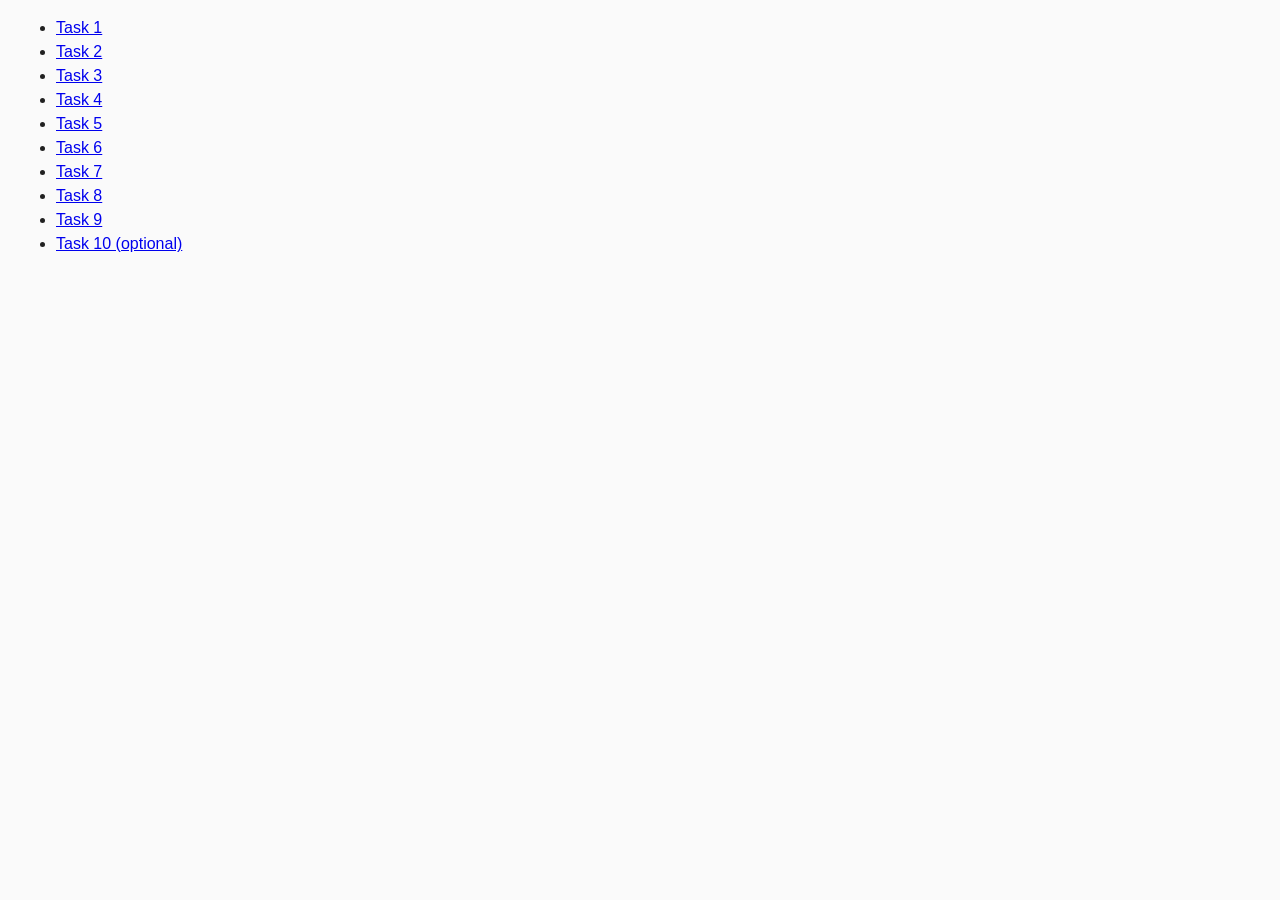
<file: index.html>
<!DOCTYPE html>
<html lang="ru">
  <head>
    <meta charset="UTF-8" />
    <meta http-equiv="X-UA-Compatible" content="IE=edge" />
    <meta name="viewport" content="width=device-width, initial-scale=1.0" />
    <title>Homework 6</title>
    <link rel="stylesheet" href="css/common.css" />
  </head>
  <body>
    <ul>
      <li><a href="task-01.html">Task 1</a></li> 
      <li><a href="task-02.html">Task 2</a></li> 
       <li><a href="task-03.html">Task 3</a></li>
       <li><a href="task-04.html">Task 4</a></li>
      <li><a href="task-05.html">Task 5</a></li>
      <li><a href="task-06.html">Task 6</a></li>
      <li><a href="task-07.html">Task 7</a></li>
      <li><a href="task-08.html">Task 8</a></li>
      <li><a href="task-09.html">Task 9</a></li>
      <li><a href="task-10.html">Task 10 (optional)</a></li>  
    </ul>  
  </body>
</html>
</file>
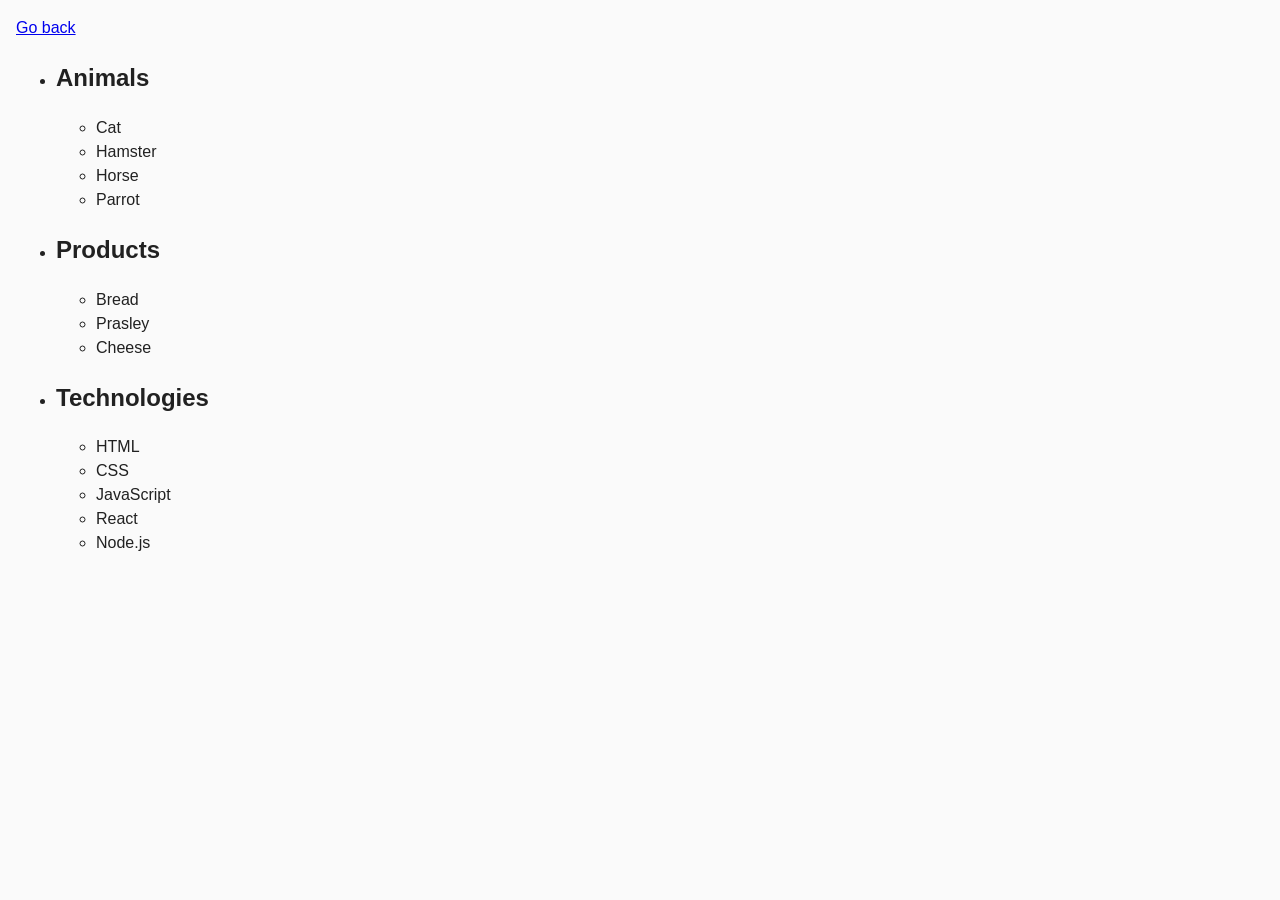
<file: task-01.html>
<!DOCTYPE html>
<html lang="ru">
  <head>
    <meta charset="UTF-8" />
    <meta http-equiv="X-UA-Compatible" content="IE=edge" />
    <meta name="viewport" content="width=device-width, initial-scale=1.0" />
    <title>Task 1</title>
    <link rel="stylesheet" href="css/common.css" />
  </head>
  <body>
    <p><a href="index.html">Go back</a></p>

    <ul id="categories">
      <li class="item">
        <h2>Animals</h2>

        <ul>
          <li>Cat</li>
          <li>Hamster</li>
          <li>Horse</li>
          <li>Parrot</li>
        </ul>
      </li>
      <li class="item">
        <h2>Products</h2>

        <ul>
          <li>Bread</li>
          <li>Prasley</li>
          <li>Cheese</li>
        </ul>
      </li>
      <li class="item">
        <h2>Technologies</h2>

        <ul>
          <li>HTML</li>
          <li>CSS</li>
          <li>JavaScript</li>
          <li>React</li>
          <li>Node.js</li>
        </ul>
      </li>
    </ul>

    <script src="js/task-01.js" type="module"></script>
  </body>
</html>
</file>
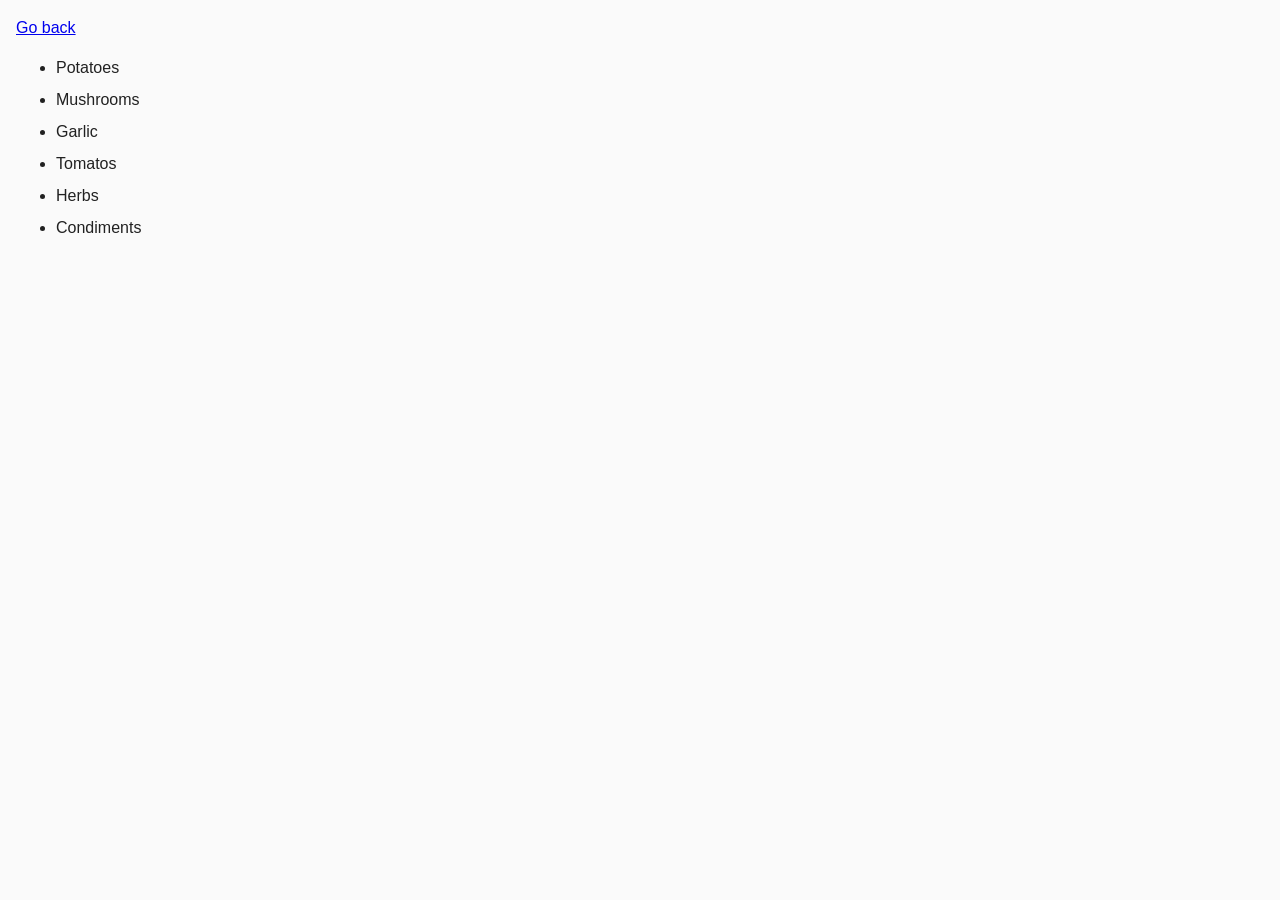
<file: task-02.html>
<!DOCTYPE html>
<html lang="ru">
  <head>
    <meta charset="UTF-8" />
    <meta http-equiv="X-UA-Compatible" content="IE=edge" />
    <meta name="viewport" content="width=device-width, initial-scale=1.0" />
    <title>Task 2</title>
    <link rel="stylesheet" href="css/common.css" />
    <style>
      .item {
        font-weight: 500;
      }

      .item:not(:last-child) {
        margin-bottom: 8px;
      }
    </style>
  </head>
  <body>
    <p><a href="index.html">Go back</a></p>

    <ul id="ingredients"></ul>

    <script src="js/task-02.js" type="module"></script>
  </body>
</html>
</file>
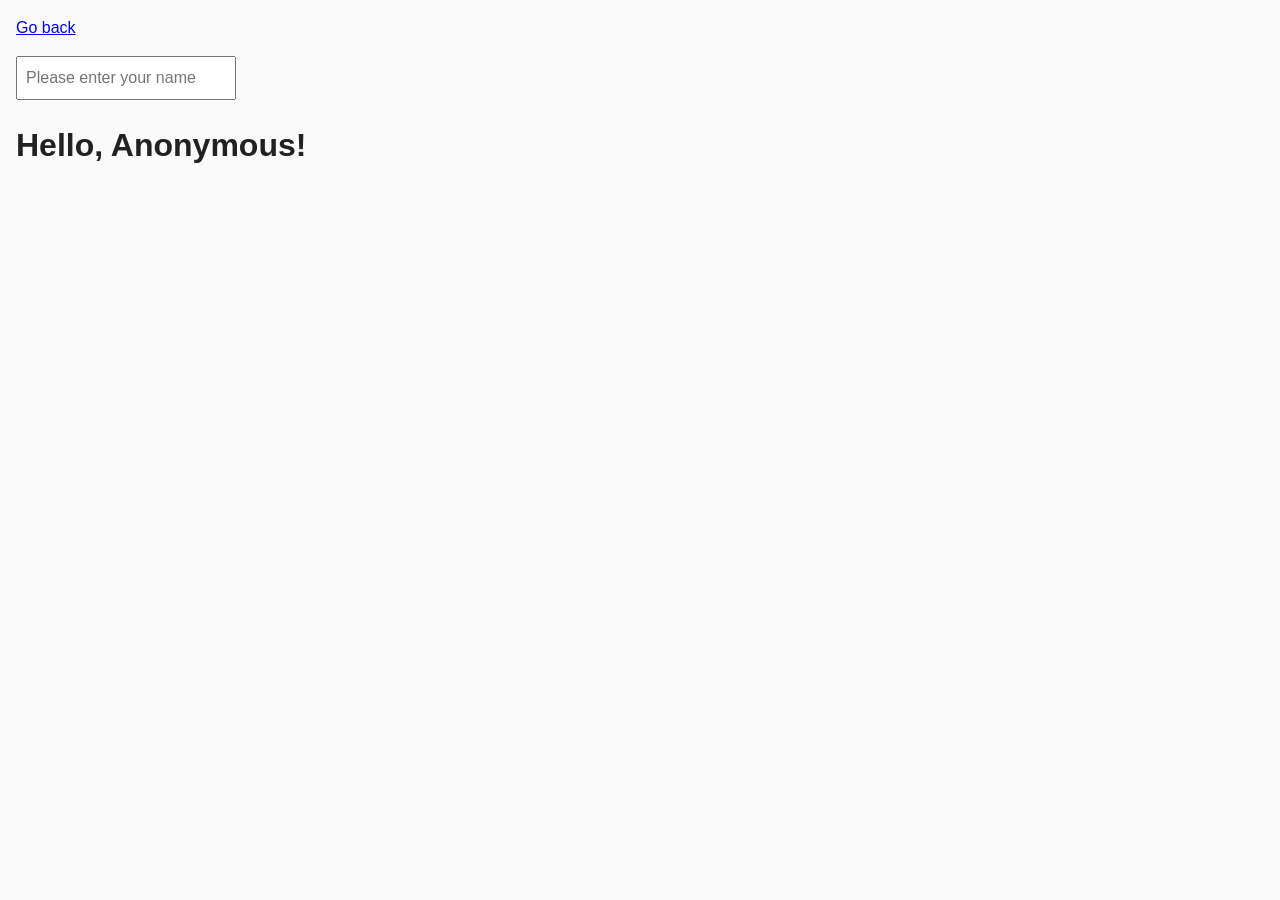
<file: task-05.html>
<!DOCTYPE html>
<html lang="ru">
  <head>
    <meta charset="UTF-8" />
    <meta http-equiv="X-UA-Compatible" content="IE=edge" />
    <meta name="viewport" content="width=device-width, initial-scale=1.0" />
    <title>Task 5</title>
    <link rel="stylesheet" href="css/common.css" />
  </head>
  <body>
    <p><a href="index.html">Go back</a></p>

    <input type="text" id="name-input" placeholder="Please enter your name" />
    <h1>Hello, <span id="name-output">Anonymous</span>!</h1>

    <script src="js/task-05.js" type="module"></script>
  </body>
</html>
</file>
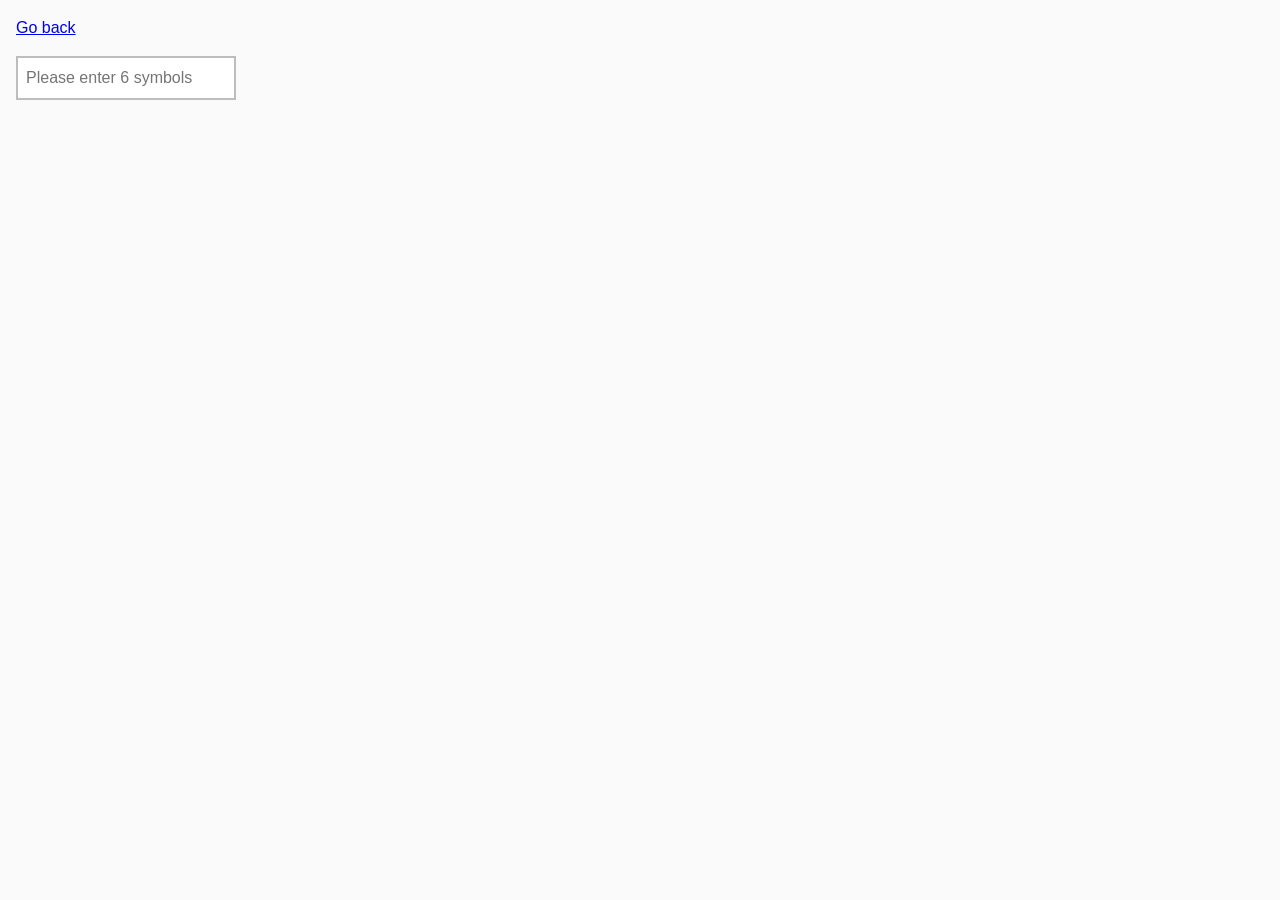
<file: task-06.html>
<!DOCTYPE html>
<html lang="ru">
  <head>
    <meta charset="UTF-8" />
    <meta http-equiv="X-UA-Compatible" content="IE=edge" />
    <meta name="viewport" content="width=device-width, initial-scale=1.0" />
    <title>Task 6</title>
    <link rel="stylesheet" href="css/common.css" />
    <style>
      #validation-input {
        border: 2px solid #bdbdbd;
      }

      #validation-input.valid {
        border-color: #4caf50;
      }

      #validation-input.invalid {
        border-color: #f44336;
      }
    </style>
  </head>
  <body>
    <p><a href="index.html">Go back</a></p>

    <input
      type="text"
      id="validation-input"
      data-length="6"
      placeholder="Please enter 6 symbols"
    />

    <script src="js/task-06.js" type="module"></script>
  </body>
</html>
</file>
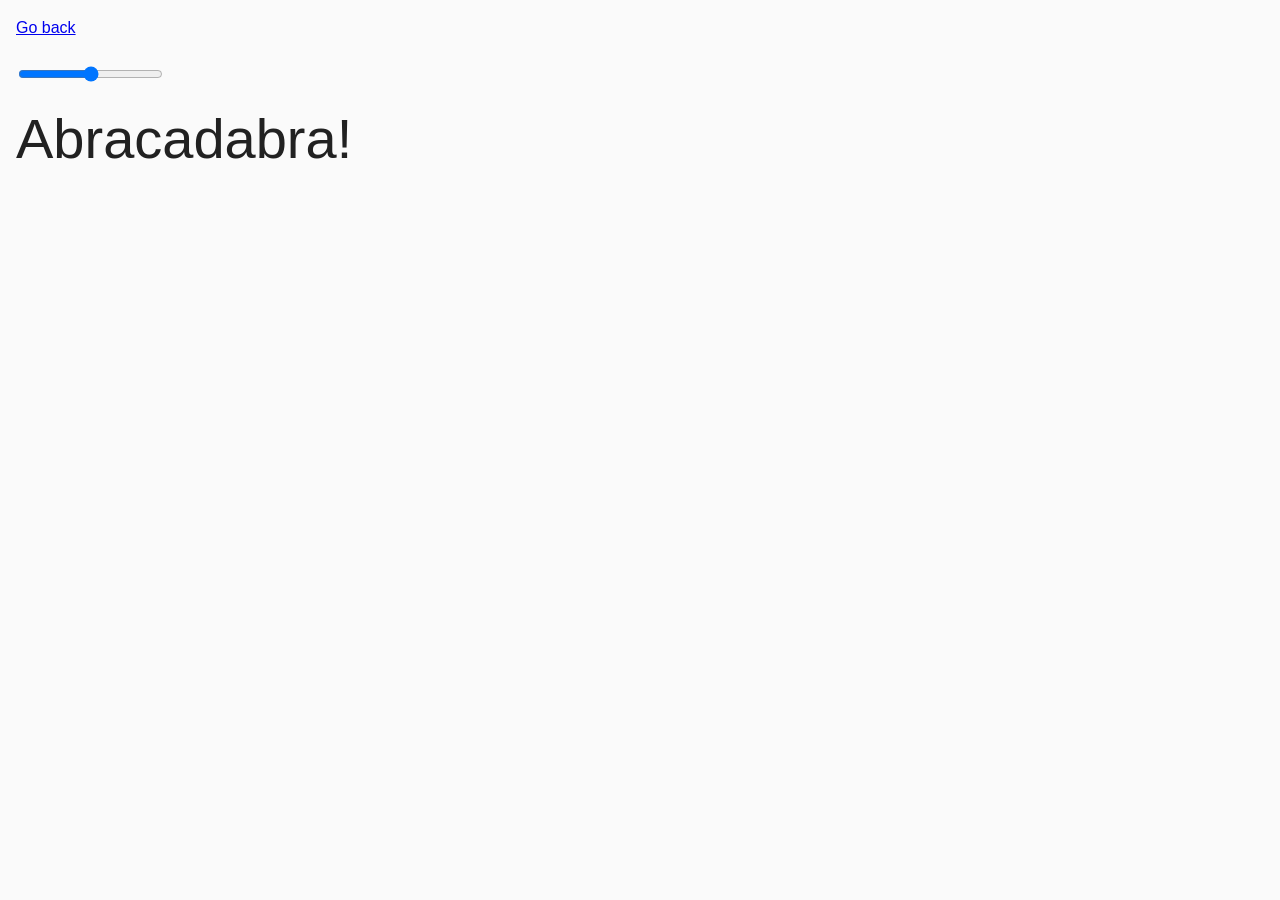
<file: task-07.html>
<!DOCTYPE html>
<html lang="ru">
  <head>
    <meta charset="UTF-8" />
    <meta http-equiv="X-UA-Compatible" content="IE=edge" />
    <meta name="viewport" content="width=device-width, initial-scale=1.0" />
    <title>Task 7</title>
    <link rel="stylesheet" href="css/common.css" />
  </head>
  <body>
    <p><a href="index.html">Go back</a></p>

    <input id="font-size-control" type="range" min="16" max="96" />
    <br />
    <span id="text">Abracadabra!</span>

    <script src="js/task-07.js" type="module"></script>
  </body>
</html>
</file>
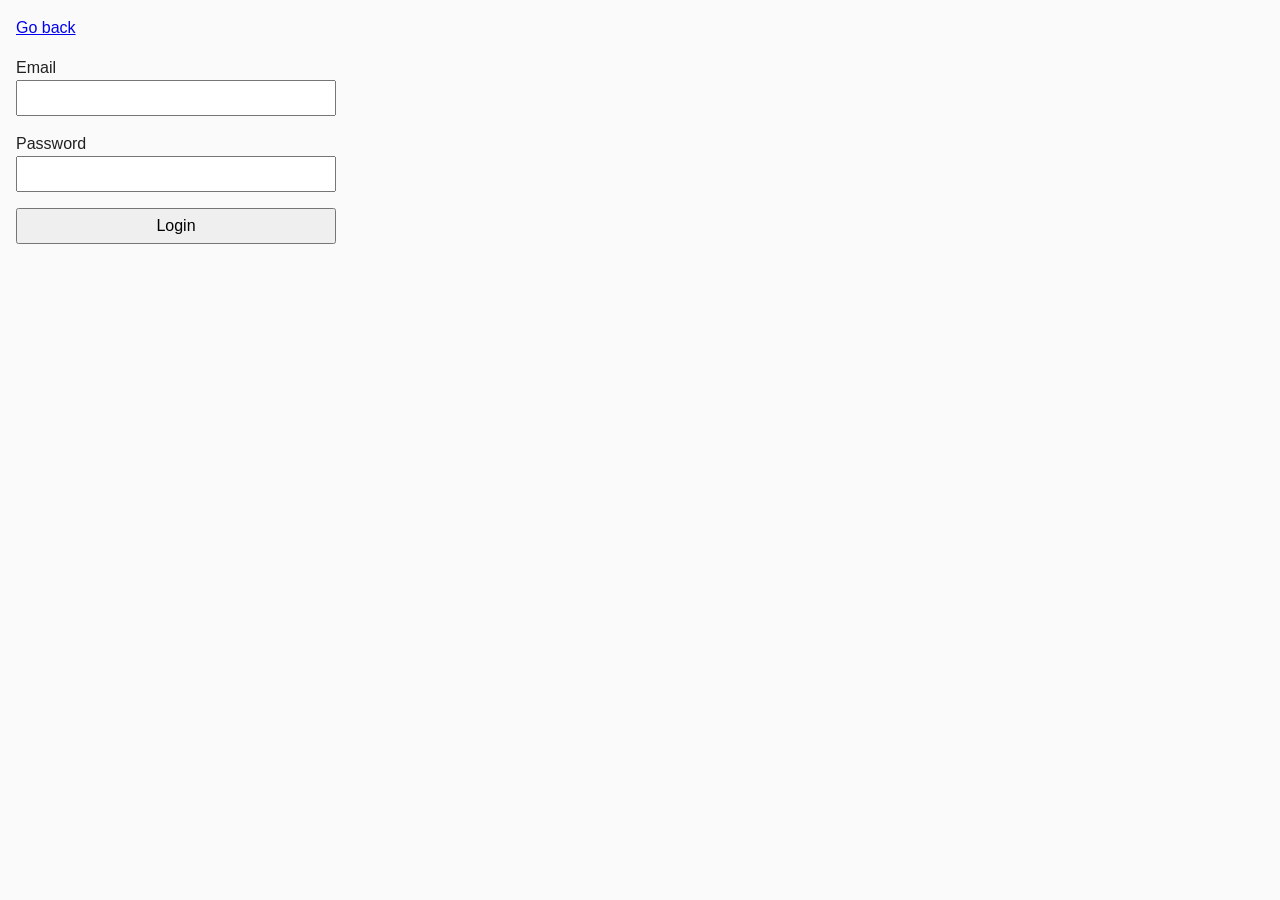
<file: task-08.html>
<!DOCTYPE html>
<html lang="ru">
  <head>
    <meta charset="UTF-8" />
    <meta http-equiv="X-UA-Compatible" content="IE=edge" />
    <meta name="viewport" content="width=device-width, initial-scale=1.0" />
    <title>Task 8</title>
    <link rel="stylesheet" href="css/common.css" />
    <style>
      .login-form {
        max-width: 320px;
        display: flex;
        flex-direction: column;
      }

      .login-form label {
        margin-bottom: 16px;
      }

      .login-form input,
      .login-form button {
        width: 100%;
        padding: 4px;
        font: inherit;
      }
    </style>
  </head>
  <body>
    <p><a href="index.html">Go back</a></p>

    <form class="login-form">
      <label>
        Email
        <input type="email" name="email" />
      </label>
      <label>
        Password
        <input type="password" name="password" />
      </label>
      <button type="submit">Login</button>
    </form>

    <script src="js/task-08.js" type="module"></script>
  </body>
</html>
</file>
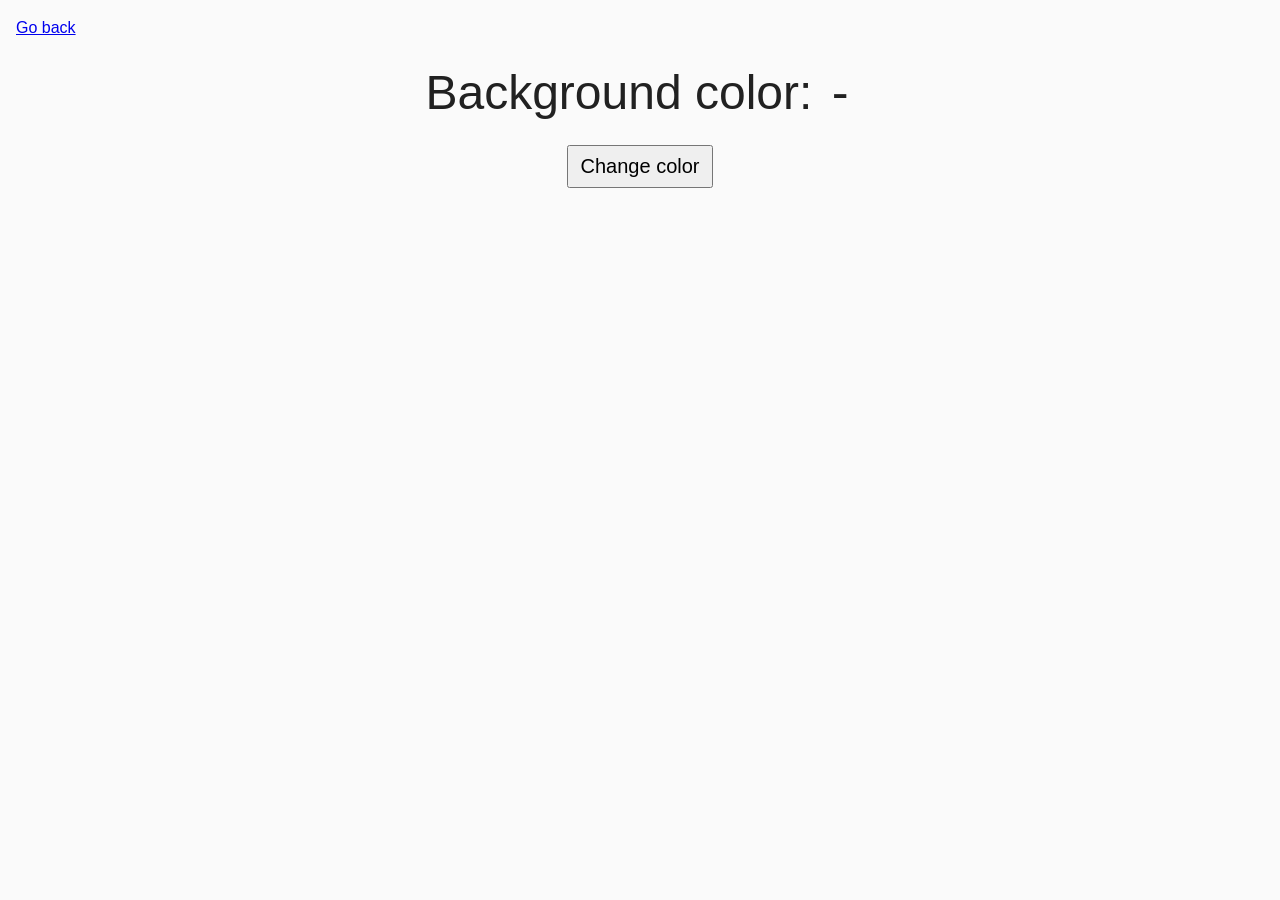
<file: task-09.html>
<!DOCTYPE html>
<html lang="ru">
  <head>
    <meta charset="UTF-8" />
    <meta http-equiv="X-UA-Compatible" content="IE=edge" />
    <meta name="viewport" content="width=device-width, initial-scale=1.0" />
    <title>Task 9</title>
    <link rel="stylesheet" href="css/common.css" />
    <style>
      .widget {
        text-align: center;
      }

      .widget p {
        margin-top: 0;
        margin-bottom: 16px;
        font-size: 48px;
      }

      .widget span {
        font-family: monospace;
      }

      .widget button {
        padding: 8px 12px;
        font-size: 20px;
        cursor: pointer;
      }
    </style>
  </head>
  <body>
    <p><a href="index.html">Go back</a></p>

    <div class="widget">
      <p>Background color: <span class="color">-</span></p>
      <button type="button" class="change-color">Change color</button>
    </div>

    <script src="js/task-09.js" type="module"></script>
  </body>
</html>
</file>
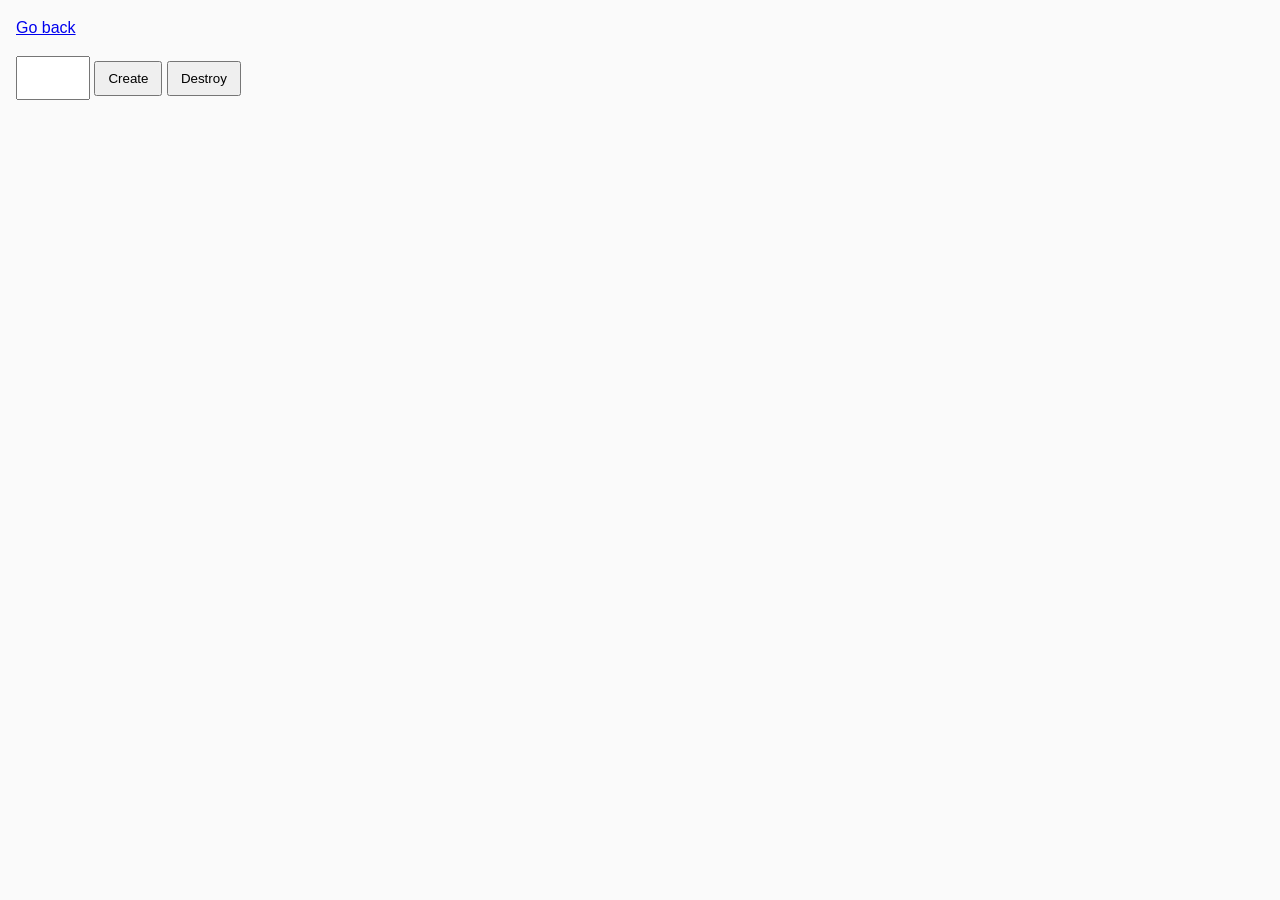
<file: task-10.html>
<!DOCTYPE html>
<html lang="ru">
  <head>
    <meta charset="UTF-8" />
    <meta http-equiv="X-UA-Compatible" content="IE=edge" />
    <meta name="viewport" content="width=device-width, initial-scale=1.0" />
    <title>Task 10 (optional)</title>
    <link rel="stylesheet" href="css/common.css" />
  </head>
  <body>
    <p><a href="index.html">Go back</a></p>

    <div id="controls">
      <input type="number" min="1" max="100" step="1" />
      <button type="button" data-create>Create</button>
      <button type="button" data-destroy>Destroy</button>
    </div>

    <div id="boxes"></div>

    <script src="js/task-10.js" type="module"></script>
  </body>
</html>
</file>
<file: css/common.css>
* {
  box-sizing: border-box;
}

body {
  margin: 16px;
  font-family: -apple-system, BlinkMacSystemFont, 'Segoe UI', Roboto, Oxygen,
    Ubuntu, Cantarell, 'Open Sans', 'Helvetica Neue', sans-serif;
  -webkit-font-smoothing: antialiased;
  -moz-osx-font-smoothing: grayscale;
  background-color: #fafafa;
  color: #212121;
  line-height: 1.5;
}

input {
  padding: 8px;
  font: inherit;
}

button {
  padding: 8px 12px;
  cursor: pointer;
}

ul.gallery {
display: flex;
flex-direction: column;
align-items: center;
width: 100%;
}
</file>
